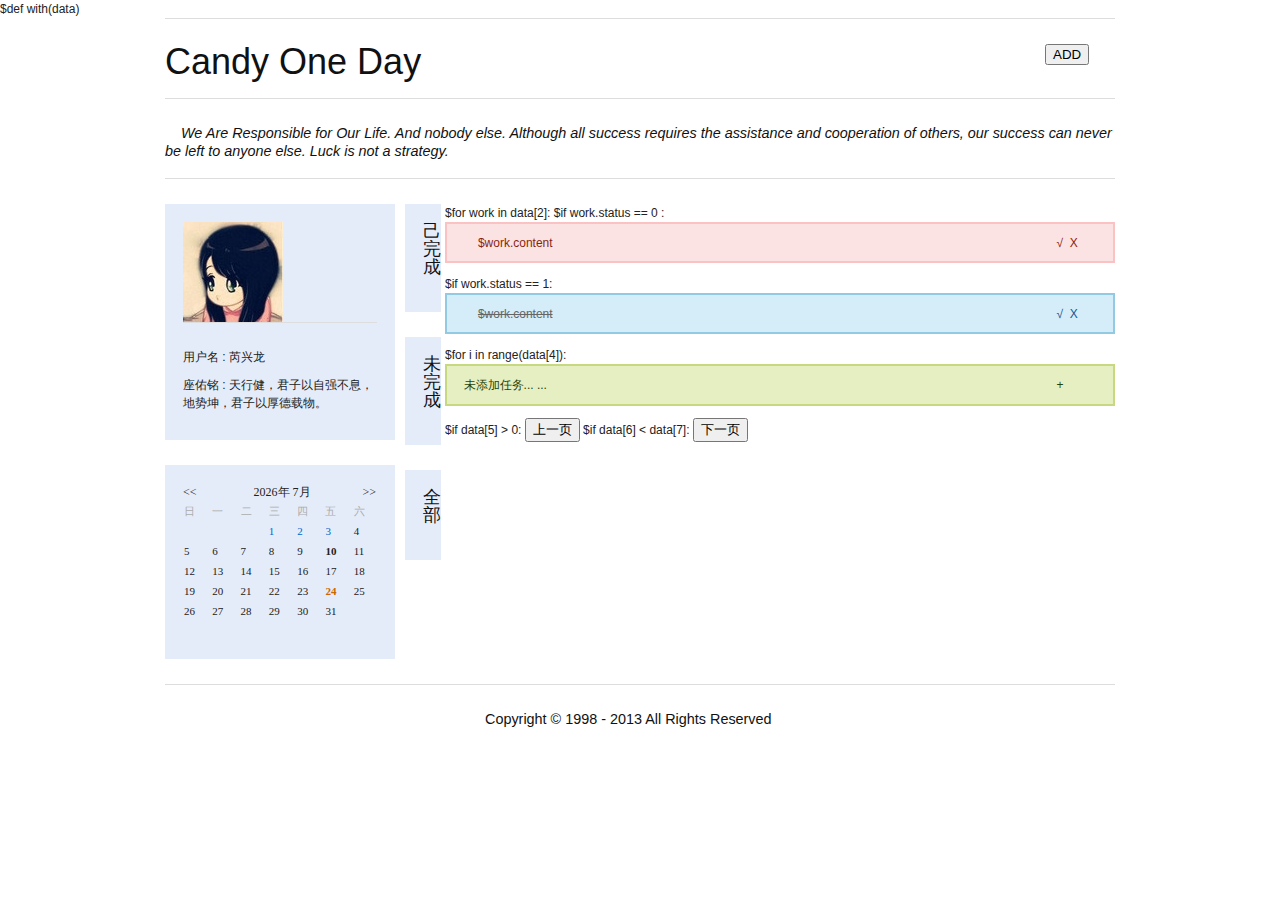
<file: templates/index.html>
$def with(data)
<!DOCTYPE html PUBLIC "-//W3C//DTD HTML 4.01//EN"
   "http://www.w3.org/TR/html4/strict.dtd">

<html lang="en">
  <head>
    <meta http-equiv="Content-Type" content="text/html; charset=utf-8">
    <title>Blueprint test pages</title>

    <!-- Framework CSS -->
    <link rel="stylesheet" href="/statics/css/screen.css" type="text/css" media="screen, projection">
    <link rel="stylesheet" href="/statics/css/calendar.css" type="text/css" media="screen, projection">
    <link rel="stylesheet" href="/statics/css/print.css" type="text/css" media="print">
    <script src="/statics/js/calendar.js" type="text/javascript"></script>
    <!--[if lt IE 8]><link rel="stylesheet" href="/statics/css/ie.css" type="text/css" media="screen, projection"><![endif]-->
    <style type="text/css" media="screen">
    	h4 {text-indet:2em;}
      p, table, hr, .box { margin-bottom:25px; }
      .box p { margin-bottom:10px; }
    </style>
  </head>
  <body>
    <div class="container">
    	<hr>
	<div class="span-22">
		<h1>Candy One Day</h1>
	</div>
	<div class="span-2 last">
		<a href="/add/$data[0]"><button>ADD</button></a>
	</div>
    	<hr>
		<h4><em>&nbsp;&nbsp;&nbsp;&nbsp;We Are Responsible for Our Life. And nobody else. Although all success requires the assistance and cooperation of others, our success can never be left to anyone else. Luck is not a strategy.</em></h4>
    	<hr>
	<div class="span-6">
		<div class="box">
			<img src="/statics/img/me.jpg" />
			<hr>
			<p>用户名 : 芮兴龙</p>
			<p>座佑铭 : 天行健，君子以自强不息，地势坤，君子以厚德载物。</p>
		</div>
		<div class="box">
 <div class="Calendar"> 
 <div id="idCalendarPre"><<</div> 
 <div id="idCalendarNext">>></div> 
 <span id="idCalendarYear">2008</span>年 <span id="idCalendarMonth">8</span>月 
 <table cellspacing="0"> 
 <thead> 
 <tr> 
 <td>日</td> 
 <td>一</td> 
 <td>二</td> 
 <td>三</td> 
 <td>四</td> 
 <td>五</td> 
 <td>六</td> 
 </tr> 
 </thead> 
 <tbody id="idCalendar"> 
 </tbody> 
 </table> 
 </div> 
 <script language="JavaScript"> 
 var cale = new Calendar("idCalendar", { 
 SelectDay: new Date().setDate(10), 
 onSelectDay: function(o){ o.className = "onSelect"; }, 
 onToday: function(o){ o.className = "onToday"; }, 
 onFinish: function(){ 
 $("idCalendarYear").innerHTML = this.Year; $("idCalendarMonth").innerHTML = this.Month; 
 var flag = [1,2,3]; 
 for(var i = 0, len = flag.length; i < len; i++){ 
 this.Days[flag[i]].innerHTML = "<a href='javascript:void(0);' onclick=\"alert('您选择的日期是："+this.Year+"/"+this.Month+"/"+flag[i]+"');return false;\">" + flag[i] + "</a>"; 
 } 
 } 
 }); 
 $("idCalendarPre").onclick = function(){ cale.PreMonth(); } 
 $("idCalendarNext").onclick = function(){ cale.NextMonth(); } 
 </script>
		</div>
	</div>
	<div class="span-1">
		<div class="box">
			<a href="/private/$data[0]/1/1"><h3>己完成</h3></a>
		</div>
		<div class="box">
			<a href="/private/$data[0]/0/1"><h3>未完成</h3></a>
			<h3></h3>	
		</div>
		<div class="box">
			<a href="/private/$data[0]/2/1"><h3>全部</h3></a>
			<h3></h3>	
		</div>
	</div>
	<div class="span-17 last">
		$for work in data[2]: 
			$if work.status == 0 :
				<div class="error">$work.content<p class="push-15"><a href="/edit/$data[0]/$work.w_id">√</a>&nbsp;&nbsp;<a href="/delete/$data[0]/$work.w_id">X</a></p></div>
			$if work.status == 1:
				<div class="info"><del>$work.content<p class="push-15"><a href="/edit/$data[0]/$work.w_id">√</a>&nbsp;&nbsp;<a href="/delete/$data[0]/$work.w_id">X</a></p></div>
		<!--div class="error"><del>hello world</div>
		<div class="success">hello world</div>
		<div class="notice">hello world</div>
		<div class="info">hello world</div>
		<div class="error"><del>hello world</div>
		<div class="success">hello world</div>
		<div class="notice">hello world</div>
		<div class="info">hello world</div>
		<div class="error"><del>hello world</div>
		<div class="success">hello world</div-->
		$for i in range(data[4]):
			<div class="success">未添加任务... ...<p class="push-15"><a href="/add/$data[0]">+</a></p></div>
		$if data[5] > 0:
			<a href="/private/$data[0]/$data[8]/$data[5]"><button>上一页</button></a>
		$if data[6] < data[7]:
			<a href="/private/$data[0]/$data[8]/$data[6]"><button>下一页</button></a>
	</div>
	<hr>
	<div class="prepend-8">
		<h4>Copyright © 1998 - 2013 All Rights Reserved</h4>
	</div>
  </body> </html>
</file>
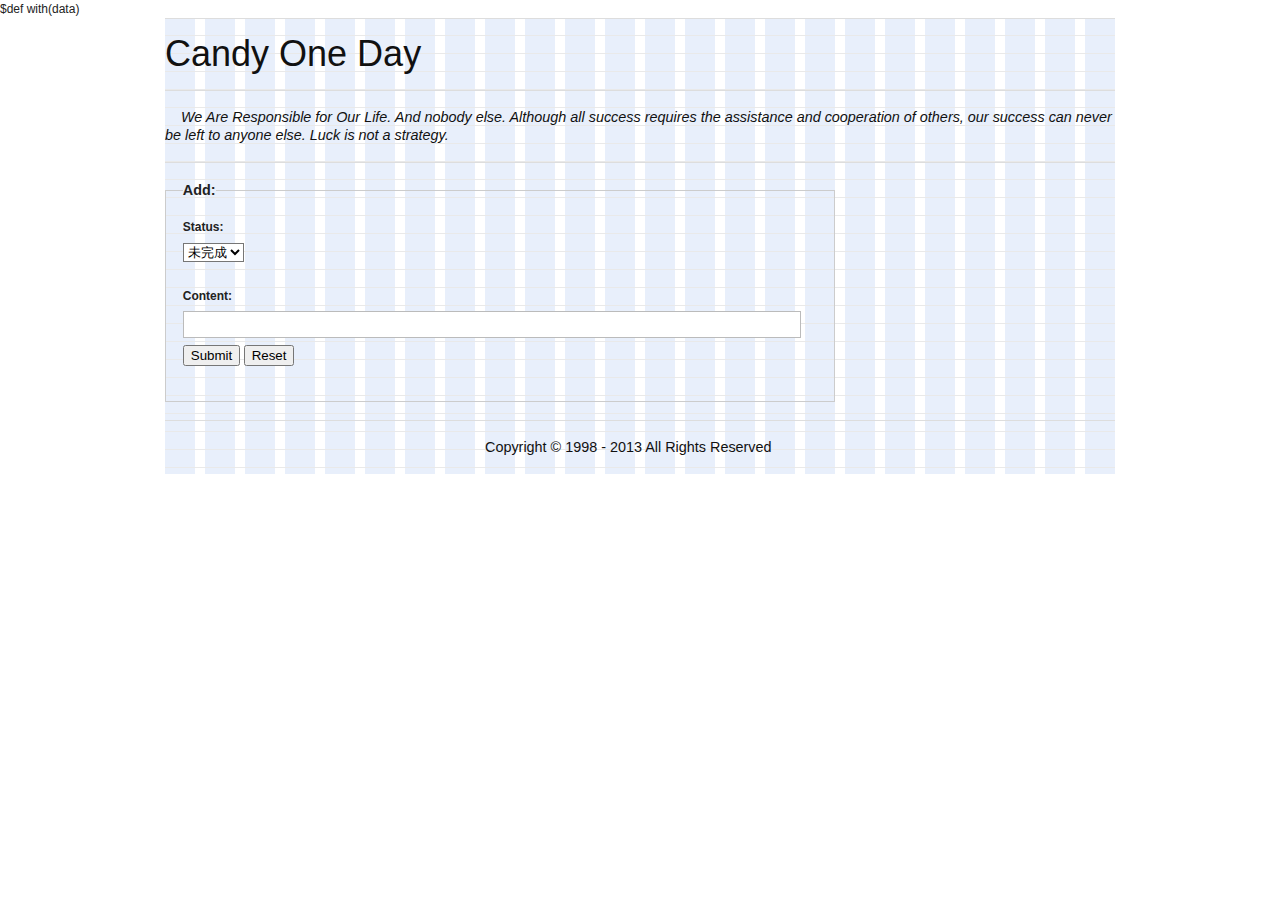
<file: templates/add.html>
$def with(data)
<!DOCTYPE html PUBLIC "-//W3C//DTD HTML 4.01//EN"
"http://www.w3.org/TR/html4/strict.dtd">

<html lang="en">
  <head>
    <meta http-equiv="Content-Type" content="text/html; charset=utf-8">
    <title>Blueprint Forms Tests</title>

    <!-- Framework CSS -->
    <link rel="stylesheet" href="/statics/css/screen.css" type="text/css" media="screen, projection">
    <link rel="stylesheet" href="/statics/css/print.css" type="text/css" media="print">
    <!--[if lt IE 8]><link rel="stylesheet" href="/statics/css/ie.css" type="text/css" media="screen, projection"><![endif]-->
  </head>
  <body>
    <div class="container showgrid">
      <hr>
      <h1>Candy One Day</h1>
    	<hr>
		<h4><em>&nbsp;&nbsp;&nbsp;&nbsp;We Are Responsible for Our Life. And nobody else. Although all success requires the assistance and cooperation of others, our success can never be left to anyone else. Luck is not a strategy.</em></h4>
    	<hr>

      <div class="span-17">

        <form id="dummy" action="/add/$data[0]" method="post">

          <fieldset>
            <legend>Add:</legend>
            <p>
              <label>Status:</label><br>
	      <select name="status">
	      		<option value="0">未完成</option>
	      		<option value="1">已完成</option>
	      </select>
            </p>
            <p>
              <label for="dummy1">Content:</label><br>
              <input type="text" class="text span-16" id="dummy1"  name="content" value="">
            </p>

            <p>
              <input type="submit" value="Submit">
              <input type="reset" value="Reset">
            </p>

          </fieldset>
        </form>

      </div>
      <hr>
	<div class="prepend-8">
		<h4>Copyright © 1998 - 2013 All Rights Reserved</h4>
	</div>

    </div>
  </body>
</html>
</file>
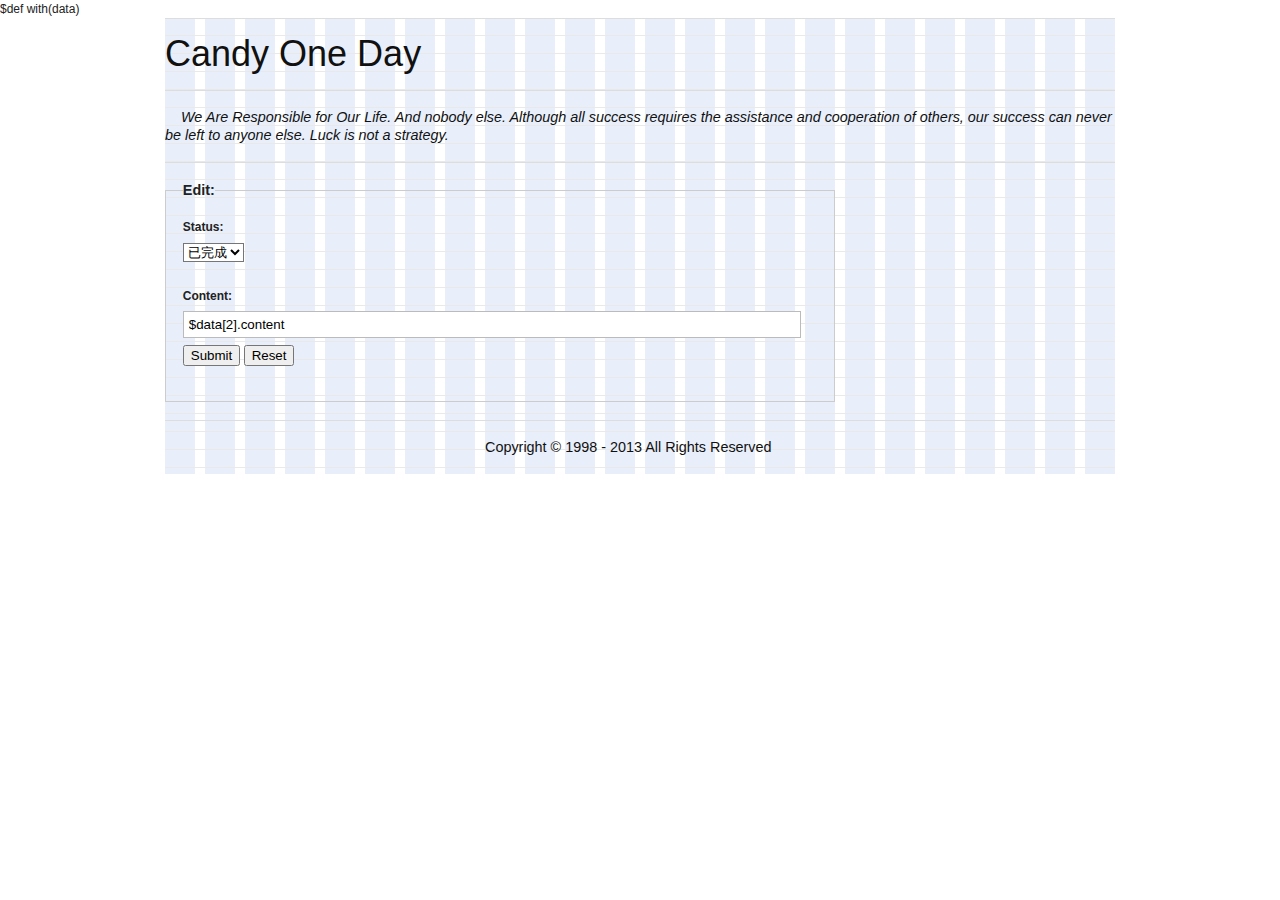
<file: templates/edit.html>
$def with(data)
<!DOCTYPE html PUBLIC "-//W3C//DTD HTML 4.01//EN"
"http://www.w3.org/TR/html4/strict.dtd">

<html lang="en">
  <head>
    <meta http-equiv="Content-Type" content="text/html; charset=utf-8">
    <title>Blueprint Forms Tests</title>

    <!-- Framework CSS -->
    <link rel="stylesheet" href="/statics/css/screen.css" type="text/css" media="screen, projection">
    <link rel="stylesheet" href="/statics/css/print.css" type="text/css" media="print">
    <!--[if lt IE 8]><link rel="stylesheet" href="/statics/css/ie.css" type="text/css" media="screen, projection"><![endif]-->
  </head>
  <body>
    <div class="container showgrid">
      <hr>
      <h1>Candy One Day</h1>
    	<hr>
		<h4><em>&nbsp;&nbsp;&nbsp;&nbsp;We Are Responsible for Our Life. And nobody else. Although all success requires the assistance and cooperation of others, our success can never be left to anyone else. Luck is not a strategy.</em></h4>
    	<hr>

      <div class="span-17">

        <form id="dummy" action="/edit/$data[0]/$data[1]" method="post">

          <fieldset>
            <legend>Edit:</legend>
            <p>
              <label>Status:</label><br>
	      <select name="status">
	      		$if data[2].status == 0 :
				<option value="0" selected>未完成</option>
				<option value="1">已完成</option>
	      		$if data[2].status == 1:
				<option value="0">未完成</option>
				<option value="1" selected>已完成</option>
	      </select>
            </p>
            <p>
              <label for="dummy1">Content:</label><br>
              <input type="text" class="text span-16" id="dummy1"  name="content" value="$data[2].content">
            </p>

            <p>
              <input type="submit" value="Submit">
              <input type="reset" value="Reset">
            </p>

          </fieldset>
        </form>

      </div>
      <hr>
	<div class="prepend-8">
		<h4>Copyright © 1998 - 2013 All Rights Reserved</h4>
	</div>

    </div>
  </body>
</html>
</file>
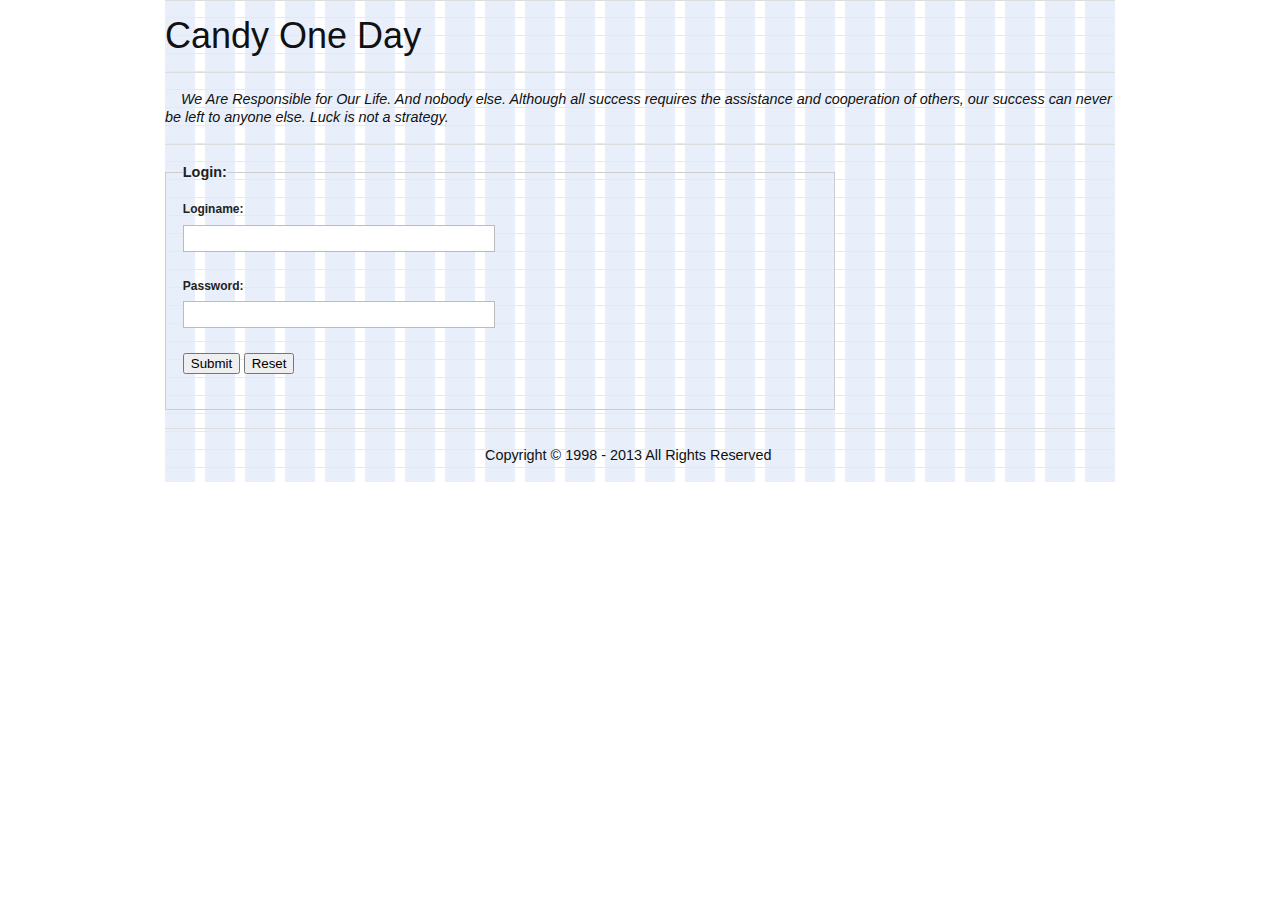
<file: templates/login.html>
<!DOCTYPE html PUBLIC "-//W3C//DTD HTML 4.01//EN"
"http://www.w3.org/TR/html4/strict.dtd">

<html lang="en">
  <head>
    <meta http-equiv="Content-Type" content="text/html; charset=utf-8">
    <title>Blueprint Forms Tests</title>

    <!-- Framework CSS -->
    <link rel="stylesheet" href="/statics/css/screen.css" type="text/css" media="screen, projection">
    <link rel="stylesheet" href="/statics/css/print.css" type="text/css" media="print">
    <!--[if lt IE 8]><link rel="stylesheet" href="/statics/css/ie.css" type="text/css" media="screen, projection"><![endif]-->
  </head>
  <body>
    <div class="container showgrid">
      <hr>
      <h1>Candy One Day</h1>
    	<hr>
		<h4><em>&nbsp;&nbsp;&nbsp;&nbsp;We Are Responsible for Our Life. And nobody else. Although all success requires the assistance and cooperation of others, our success can never be left to anyone else. Luck is not a strategy.</em></h4>
    	<hr>

      <div class="span-17">

        <form id="dummy" action="/login" method="post">

          <fieldset>
            <legend>Login:</legend>
            <p>
              <label>Loginame:</label><br>
              <input type="text" class="text" name="user">
            </p>

            <p>
              <label>Password:</label><br>
              <input type="password" class="text" name="pd">
            </p>

            <p>
              <input type="submit" value="Submit">
              <input type="reset" value="Reset">
            </p>

          </fieldset>
        </form>

      </div>
      <hr>
	<div class="prepend-8">
		<h4>Copyright © 1998 - 2013 All Rights Reserved</h4>
	</div>

    </div>
  </body>
</html>
</file>
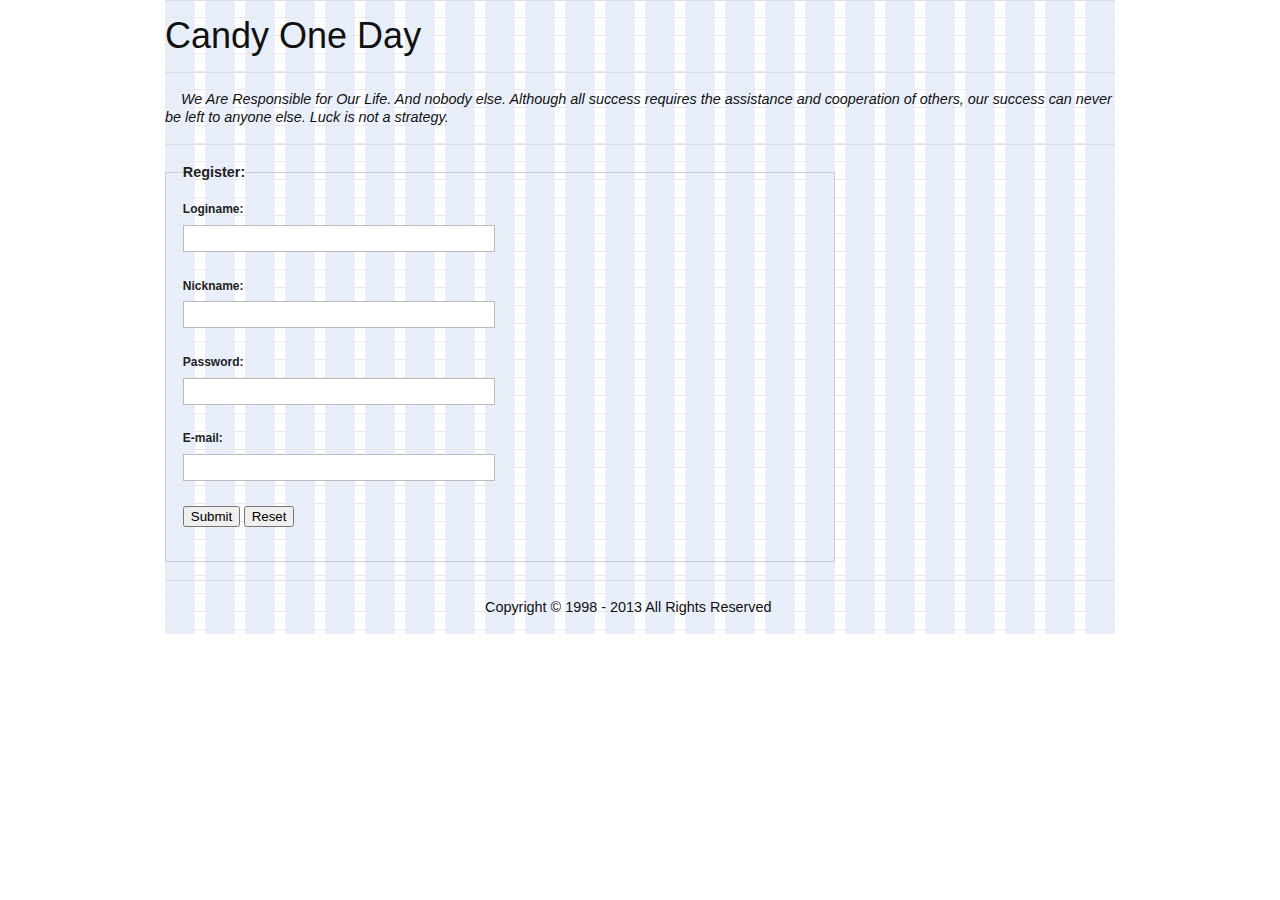
<file: templates/register.html>
<!DOCTYPE html PUBLIC "-//W3C//DTD HTML 4.01//EN"
"http://www.w3.org/TR/html4/strict.dtd">

<html lang="en">
  <head>
    <meta http-equiv="Content-Type" content="text/html; charset=utf-8">
    <title>Blueprint Forms Tests</title>

    <!-- Framework CSS -->
    <link rel="stylesheet" href="/statics/css/screen.css" type="text/css" media="screen, projection">
    <link rel="stylesheet" href="/statics/css/print.css" type="text/css" media="print">
    <!--[if lt IE 8]><link rel="stylesheet" href="/statics/css/ie.css" type="text/css" media="screen, projection"><![endif]-->
  </head>
  <body>
    <div class="container showgrid">
      <hr>
      <h1>Candy One Day</h1>
    	<hr>
		<h4><em>&nbsp;&nbsp;&nbsp;&nbsp;We Are Responsible for Our Life. And nobody else. Although all success requires the assistance and cooperation of others, our success can never be left to anyone else. Luck is not a strategy.</em></h4>
    	<hr>

      <div class="span-17">

        <form id="dummy" action="" method="post">

          <fieldset>
            <legend>Register:</legend>
            <p>
              <label>Loginame:</label><br>
              <input type="text" class="text" id="dummy1"  name="login-name" value="">
            </p>

            <p>
              <label>Nickname:</label><br>
              <input type="text" class="text" name="nickname" value="">
            </p>

            <p>
              <label>Password:</label><br>
              <input type="password" class="text" name="password" value="">
            </p>

            <p>
              <label>E-mail:</label><br>
              <input type="email" class="text" name="email" value="">
            </p>

            <p>
              <input type="submit" value="Submit">
              <input type="reset" value="Reset">
            </p>

          </fieldset>
        </form>

      </div>
      <hr>
	<div class="prepend-8">
		<h4>Copyright © 1998 - 2013 All Rights Reserved</h4>
	</div>

    </div>
  </body>
</html>
</file>
<file: statics/css/screen.css>
/* -----------------------------------------------------------------------


 Blueprint CSS Framework 1.0.1
 http://blueprintcss.org

   * Copyright (c) 2007-Present. See LICENSE for more info.
   * See README for instructions on how to use Blueprint.
   * For credits and origins, see AUTHORS.
   * This is a compressed file. See the sources in the 'src' directory.

----------------------------------------------------------------------- */

/* reset.css */
html {margin:0;padding:0;border:0;}
body, div, span, object, iframe, h1, h2, h3, h4, h5, h6, p, blockquote, pre, a, abbr, acronym, address, code, del, dfn, em, img, q, dl, dt, dd, ol, ul, li, fieldset, form, label, legend, table, caption, tbody, tfoot, thead, tr, th, td, article, aside, dialog, figure, footer, header, hgroup, nav, section {margin:0;padding:0;border:0;font-size:100%;font:inherit;vertical-align:baseline;}
article, aside, details, figcaption, figure, dialog, footer, header, hgroup, menu, nav, section {display:block;}
.span-17 a{text-decoration:none}
body {line-height:1.5;background:white;}
table {border-collapse:separate;border-spacing:0;}
caption, th, td {text-align:left;font-weight:normal;float:none !important;}
table, th, td {vertical-align:middle;}
blockquote:before, blockquote:after, q:before, q:after {content:'';}
blockquote, q {quotes:"" "";}
a img {border:none;}
:focus {outline:0;}

/* typography.css */
html {font-size:100.01%;}
body {font-size:75%;color:#222;background:#fff;font-family:"Helvetica Neue", Arial, Helvetica, sans-serif;}
h1, h2, h3, h4, h5, h6 {font-weight:normal;color:#111;}
h1 {font-size:3em;line-height:1;margin-bottom:0.5em;}
h2 {font-size:2em;margin-bottom:0.75em;}
h3 {font-size:1.5em;line-height:1;margin-bottom:1em;}
h4 {font-size:1.2em;line-height:1.25;margin-bottom:1.25em;}
h5 {font-size:1em;font-weight:bold;margin-bottom:1.5em;}
h6 {font-size:1em;font-weight:bold;}
h1 img, h2 img, h3 img, h4 img, h5 img, h6 img {margin:0;}
p {margin:0 0 1.5em;}
.left {float:left !important;}
p .left {margin:1.5em 1.5em 1.5em 0;padding:0;}
.right {float:right !important;}
p .right {margin:1.5em 0 1.5em 1.5em;padding:0;}
a:focus, a:hover {color:#09f;}
a {color:#06c;text-decoration:underline;}
blockquote {margin:1.5em;color:#666;font-style:italic;}
strong, dfn {font-weight:bold;}
em, dfn {font-style:italic;}
sup, sub {line-height:0;}
abbr, acronym {border-bottom:1px dotted #666;}
address {margin:0 0 1.5em;font-style:italic;}
del {color:#666;}
pre {margin:1.5em 0;white-space:pre;}
pre, code, tt {font:1em 'andale mono', 'lucida console', monospace;line-height:1.5;}
li ul, li ol {margin:0;}
ul, ol {margin:0 1.5em 1.5em 0;padding-left:1.5em;}
ul {list-style-type:disc;}
ol {list-style-type:decimal;}
dl {margin:0 0 1.5em 0;}
dl dt {font-weight:bold;}
dd {margin-left:1.5em;}
table {margin-bottom:1.4em;width:100%;}
th {font-weight:bold;}
thead th {background:#c3d9ff;}
th, td, caption {padding:4px 10px 4px 5px;}
tbody tr:nth-child(even) td, tbody tr.even td {background:#e5ecf9;}
tfoot {font-style:italic;}
caption {background:#eee;}
.small {font-size:.8em;margin-bottom:1.875em;line-height:1.875em;}
.large {font-size:1.2em;line-height:2.5em;margin-bottom:1.25em;}
.hide {display:none;}
.quiet {color:#666;}
.loud {color:#000;}
.highlight {background:#ff0;}
.added {background:#060;color:#fff;}
.removed {background:#900;color:#fff;}
.first {margin-left:0;padding-left:0;}
.last {margin-right:0;padding-right:0;}
.top {margin-top:0;padding-top:0;}
.bottom {margin-bottom:0;padding-bottom:0;}

/* forms.css */
label {font-weight:bold;}
fieldset {padding:0 1.4em 1.4em 1.4em;margin:0 0 1.5em 0;border:1px solid #ccc;}
legend {font-weight:bold;font-size:1.2em;margin-top:-0.2em;margin-bottom:1em;}
fieldset, #IE8#HACK {padding-top:1.4em;}
legend, #IE8#HACK {margin-top:0;margin-bottom:0;}
input[type=text], input[type=password], input[type=url], input[type=email], input.text, input.title, textarea {background-color:#fff;border:1px solid #bbb;color:#000;}
input[type=text]:focus, input[type=password]:focus, input[type=url]:focus, input[type=email]:focus, input.text:focus, input.title:focus, textarea:focus {border-color:#666;}
select {background-color:#fff;border-width:1px;border-style:solid;}
input[type=text], input[type=password], input[type=url], input[type=email], input.text, input.title, textarea, select {margin:0.5em 0;}
input.text, input.title {width:300px;padding:5px;}
input.title {font-size:1.5em;}
textarea {width:500px;height:50px;padding:5px;}
form.inline {line-height:3;}
form.inline p {margin-bottom:0;}
.error, .alert, .notice, .success, .info {padding:0.8em;margin-bottom:1em;border:2px solid #ddd;}
.error, .alert {background:#fbe3e4;color:#8a1f11;border-color:#fbc2c4;}
.notice {background:#fff6bf;color:#514721;border-color:#ffd324;}
.success {background:#e6efc2;color:#264409;border-color:#c6d880;}
.info {background:#d5edf8;color:#205791;border-color:#92cae4;}
.error a, .alert a {color:#8a1f11;}
.notice a {color:#514721;}
.success a {color:#264409;}
.info a {color:#205791;}

/* grid.css */
.container {width:950px;margin:0 auto;}
.showgrid {background:url(src/grid.png);}
.column, .span-1, .span-2, .span-3, .span-4, .span-5, .span-6, .span-7, .span-8, .span-9, .span-10, .span-11, .span-12, .span-13, .span-14, .span-15, .span-16, .span-17, .span-18, .span-19, .span-20, .span-21, .span-22, .span-23, .span-24 {float:left;margin-right:10px;}
.last {margin-right:0;}
.span-1 {width:30px;}
.span-2 {width:70px;}
.span-3 {width:110px;}
.span-4 {width:150px;}
.span-5 {width:190px;}
.span-6 {width:230px;}
.span-7 {width:270px;}
.span-8 {width:310px;}
.span-9 {width:350px;}
.span-10 {width:390px;}
.span-11 {width:430px;}
.span-12 {width:470px;}
.span-13 {width:510px;}
.span-14 {width:550px;}
.span-15 {width:590px;}
.span-16 {width:630px;}
.span-17 {width:670px;}
.span-18 {width:710px;}
.span-19 {width:750px;}
.span-20 {width:790px;}
.span-21 {width:830px;}
.span-22 {width:870px;}
.span-23 {width:910px;}
.span-24 {width:950px;margin-right:0;}
input.span-1, textarea.span-1, input.span-2, textarea.span-2, input.span-3, textarea.span-3, input.span-4, textarea.span-4, input.span-5, textarea.span-5, input.span-6, textarea.span-6, input.span-7, textarea.span-7, input.span-8, textarea.span-8, input.span-9, textarea.span-9, input.span-10, textarea.span-10, input.span-11, textarea.span-11, input.span-12, textarea.span-12, input.span-13, textarea.span-13, input.span-14, textarea.span-14, input.span-15, textarea.span-15, input.span-16, textarea.span-16, input.span-17, textarea.span-17, input.span-18, textarea.span-18, input.span-19, textarea.span-19, input.span-20, textarea.span-20, input.span-21, textarea.span-21, input.span-22, textarea.span-22, input.span-23, textarea.span-23, input.span-24, textarea.span-24 {border-left-width:1px;border-right-width:1px;padding-left:5px;padding-right:5px;}
input.span-1, textarea.span-1 {width:18px;}
input.span-2, textarea.span-2 {width:58px;}
input.span-3, textarea.span-3 {width:98px;}
input.span-4, textarea.span-4 {width:138px;}
input.span-5, textarea.span-5 {width:178px;}
input.span-6, textarea.span-6 {width:218px;}
input.span-7, textarea.span-7 {width:258px;}
input.span-8, textarea.span-8 {width:298px;}
input.span-9, textarea.span-9 {width:338px;}
input.span-10, textarea.span-10 {width:378px;}
input.span-11, textarea.span-11 {width:418px;}
input.span-12, textarea.span-12 {width:458px;}
input.span-13, textarea.span-13 {width:498px;}
input.span-14, textarea.span-14 {width:538px;}
input.span-15, textarea.span-15 {width:578px;}
input.span-16, textarea.span-16 {width:618px;}
input.span-17, textarea.span-17 {width:658px;}
input.span-18, textarea.span-18 {width:698px;}
input.span-19, textarea.span-19 {width:738px;}
input.span-20, textarea.span-20 {width:778px;}
input.span-21, textarea.span-21 {width:818px;}
input.span-22, textarea.span-22 {width:858px;}
input.span-23, textarea.span-23 {width:898px;}
input.span-24, textarea.span-24 {width:938px;}
.append-1 {padding-right:40px;}
.append-2 {padding-right:80px;}
.append-3 {padding-right:120px;}
.append-4 {padding-right:160px;}
.append-5 {padding-right:200px;}
.append-6 {padding-right:240px;}
.append-7 {padding-right:280px;}
.append-8 {padding-right:320px;}
.append-9 {padding-right:360px;}
.append-10 {padding-right:400px;}
.append-11 {padding-right:440px;}
.append-12 {padding-right:480px;}
.append-13 {padding-right:520px;}
.append-14 {padding-right:560px;}
.append-15 {padding-right:600px;}
.append-16 {padding-right:640px;}
.append-17 {padding-right:680px;}
.append-18 {padding-right:720px;}
.append-19 {padding-right:760px;}
.append-20 {padding-right:800px;}
.append-21 {padding-right:840px;}
.append-22 {padding-right:880px;}
.append-23 {padding-right:920px;}
.prepend-1 {padding-left:40px;}
.prepend-2 {padding-left:80px;}
.prepend-3 {padding-left:120px;}
.prepend-4 {padding-left:160px;}
.prepend-5 {padding-left:200px;}
.prepend-6 {padding-left:240px;}
.prepend-7 {padding-left:280px;}
.prepend-8 {padding-left:320px;}
.prepend-9 {padding-left:360px;}
.prepend-10 {padding-left:400px;}
.prepend-11 {padding-left:440px;}
.prepend-12 {padding-left:480px;}
.prepend-13 {padding-left:520px;}
.prepend-14 {padding-left:560px;}
.prepend-15 {padding-left:600px;}
.prepend-16 {padding-left:640px;}
.prepend-17 {padding-left:680px;}
.prepend-18 {padding-left:720px;}
.prepend-19 {padding-left:760px;}
.prepend-20 {padding-left:800px;}
.prepend-21 {padding-left:840px;}
.prepend-22 {padding-left:880px;}
.prepend-23 {padding-left:920px;}
.border {padding-right:4px;margin-right:5px;border-right:1px solid #ddd;}
.colborder {padding-right:24px;margin-right:25px;border-right:1px solid #ddd;}
.pull-1 {margin-left:-40px;}
.pull-2 {margin-left:-80px;}
.pull-3 {margin-left:-120px;}
.pull-4 {margin-left:-160px;}
.pull-5 {margin-left:-200px;}
.pull-6 {margin-left:-240px;}
.pull-7 {margin-left:-280px;}
.pull-8 {margin-left:-320px;}
.pull-9 {margin-left:-360px;}
.pull-10 {margin-left:-400px;}
.pull-11 {margin-left:-440px;}
.pull-12 {margin-left:-480px;}
.pull-13 {margin-left:-520px;}
.pull-14 {margin-left:-560px;}
.pull-15 {margin-left:-600px;}
.pull-16 {margin-left:-640px;}
.pull-17 {margin-left:-680px;}
.pull-18 {margin-left:-720px;}
.pull-19 {margin-left:-760px;}
.pull-20 {margin-left:-800px;}
.pull-21 {margin-left:-840px;}
.pull-22 {margin-left:-880px;}
.pull-23 {margin-left:-920px;}
.pull-24 {margin-left:-960px;}
.pull-1, .pull-2, .pull-3, .pull-4, .pull-5, .pull-6, .pull-7, .pull-8, .pull-9, .pull-10, .pull-11, .pull-12, .pull-13, .pull-14, .pull-15, .pull-16, .pull-17, .pull-18, .pull-19, .pull-20, .pull-21, .pull-22, .pull-23, .pull-24 {float:left;position:relative;}
.push-1 {margin:0 -40px 1.5em 40px;}
.push-2 {margin:0 -80px 1.5em 80px;}
.push-3 {margin:0 -120px 1.5em 120px;}
.push-4 {margin:0 -160px 1.5em 160px;}
.push-5 {margin:0 -200px 1.5em 200px;}
.push-6 {margin:0 -240px 1.5em 240px;}
.push-7 {margin:0 -280px 1.5em 280px;}
.push-8 {margin:0 -320px 1.5em 320px;}
.push-9 {margin:0 -360px 1.5em 360px;}
.push-10 {margin:0 -400px 1.5em 400px;}
.push-11 {margin:0 -440px 1.5em 440px;}
.push-12 {margin:0 -480px 1.5em 480px;}
.push-13 {margin:0 -520px 1.5em 520px;}
.push-14 {margin:0 -560px 1.5em 560px;}
.push-15 {margin:0 -600px 1.5em 600px;}
.push-16 {margin:0 -640px 1.5em 640px;}
.push-17 {margin:0 -680px 1.5em 680px;}
.push-18 {margin:0 -720px 1.5em 720px;}
.push-19 {margin:0 -760px 1.5em 760px;}
.push-20 {margin:0 -800px 1.5em 800px;}
.push-21 {margin:0 -840px 1.5em 840px;}
.push-22 {margin:0 -880px 1.5em 880px;}
.push-23 {margin:0 -920px 1.5em 920px;}
.push-24 {margin:0 -960px 1.5em 960px;}
.push-1, .push-2, .push-3, .push-4, .push-5, .push-6, .push-7, .push-8, .push-9, .push-10, .push-11, .push-12, .push-13, .push-14, .push-15, .push-16, .push-17, .push-18, .push-19, .push-20, .push-21, .push-22, .push-23, .push-24 {float:left;position:relative;}
div.prepend-top, .prepend-top {margin-top:1.5em;}
div.append-bottom, .append-bottom {margin-bottom:1.5em;}
.box {padding:1.5em;margin-bottom:1.5em;background:#e5eCf9;}
.box a{text-decoration:none}
hr {background:#ddd;color:#ddd;clear:both;float:none;width:100%;height:1px;margin:0 0 17px;border:none;}
hr.space {background:#fff;color:#fff;visibility:hidden;}
.clearfix:after, .container:after {content:"\0020";display:block;height:0;clear:both;visibility:hidden;overflow:hidden;}
.clearfix, .container {display:block;}
.clear {clear:both;}
</file>
<file: statics/css/calendar.css>
.Calendar { 
font-family:Verdana; 
font-size:9pt; 
text-align:center; 
width:198px; 
height:158px; 
padding:0px; 
line-height:1.5em; 
} 
.Calendar a{ 
color:#0066CC; 
} 
.Calendar table{ 
width:100%; 
border:0; 
} 
.Calendar table thead{color:#acacac;} 
.Calendar table td { 
font-size: 11px; 
padding:1px; 
} 
#idCalendarPre{ 
cursor:pointer; 
float:left; 
padding-right:5px; 
} 
#idCalendarNext{ 
cursor:pointer; 
float:right; 
padding-right:5px; 
} 
#idCalendar td.onToday { 
font-weight:bold; 
color:#C60; 
} 
#idCalendar td.onSelect { 
font-weight:bold; 
}
</file>
<file: statics/css/print.css>
/* -----------------------------------------------------------------------


 Blueprint CSS Framework 1.0.1
 http://blueprintcss.org

   * Copyright (c) 2007-Present. See LICENSE for more info.
   * See README for instructions on how to use Blueprint.
   * For credits and origins, see AUTHORS.
   * This is a compressed file. See the sources in the 'src' directory.

----------------------------------------------------------------------- */

/* print.css */
body {line-height:1.5;font-family:"Helvetica Neue", Arial, Helvetica, sans-serif;color:#000;background:none;font-size:10pt;}
.container {background:none;}
hr {background:#ccc;color:#ccc;width:100%;height:2px;margin:2em 0;padding:0;border:none;}
hr.space {background:#fff;color:#fff;visibility:hidden;}
h1, h2, h3, h4, h5, h6 {font-family:"Helvetica Neue", Arial, "Lucida Grande", sans-serif;}
code {font:.9em "Courier New", Monaco, Courier, monospace;}
a img {border:none;}
p img.top {margin-top:0;}
blockquote {margin:1.5em;padding:1em;font-style:italic;font-size:.9em;}
.small {font-size:.9em;}
.large {font-size:1.1em;}
.quiet {color:#999;}
.hide {display:none;}
a:link, a:visited {background:transparent;font-weight:700;text-decoration:underline;}
a:link:after, a:visited:after {content:" (" attr(href) ")";font-size:90%;}
</file>
<file: statics/css/ie.css>
/* -----------------------------------------------------------------------


 Blueprint CSS Framework 1.0.1
 http://blueprintcss.org

   * Copyright (c) 2007-Present. See LICENSE for more info.
   * See README for instructions on how to use Blueprint.
   * For credits and origins, see AUTHORS.
   * This is a compressed file. See the sources in the 'src' directory.

----------------------------------------------------------------------- */

/* ie.css */
body {text-align:center;}
.container {text-align:left;}
* html .column, * html .span-1, * html .span-2, * html .span-3, * html .span-4, * html .span-5, * html .span-6, * html .span-7, * html .span-8, * html .span-9, * html .span-10, * html .span-11, * html .span-12, * html .span-13, * html .span-14, * html .span-15, * html .span-16, * html .span-17, * html .span-18, * html .span-19, * html .span-20, * html .span-21, * html .span-22, * html .span-23, * html .span-24 {display:inline;overflow-x:hidden;}
* html legend {margin:0px -8px 16px 0;padding:0;}
sup {vertical-align:text-top;}
sub {vertical-align:text-bottom;}
html>body p code {*white-space:normal;}
hr {margin:-8px auto 11px;}
img {-ms-interpolation-mode:bicubic;}
.clearfix, .container {display:inline-block;}
* html .clearfix, * html .container {height:1%;}
fieldset {padding-top:0;}
legend {margin-top:-0.2em;margin-bottom:1em;margin-left:-0.5em;}
textarea {overflow:auto;}
label {vertical-align:middle;position:relative;top:-0.25em;}
input.text, input.title, textarea {background-color:#fff;border:1px solid #bbb;}
input.text:focus, input.title:focus {border-color:#666;}
input.text, input.title, textarea, select {margin:0.5em 0;}
input.checkbox, input.radio {position:relative;top:.25em;}
form.inline div, form.inline p {vertical-align:middle;}
form.inline input.checkbox, form.inline input.radio, form.inline input.button, form.inline button {margin:0.5em 0;}
button, input.button {position:relative;top:0.25em;}
</file>
